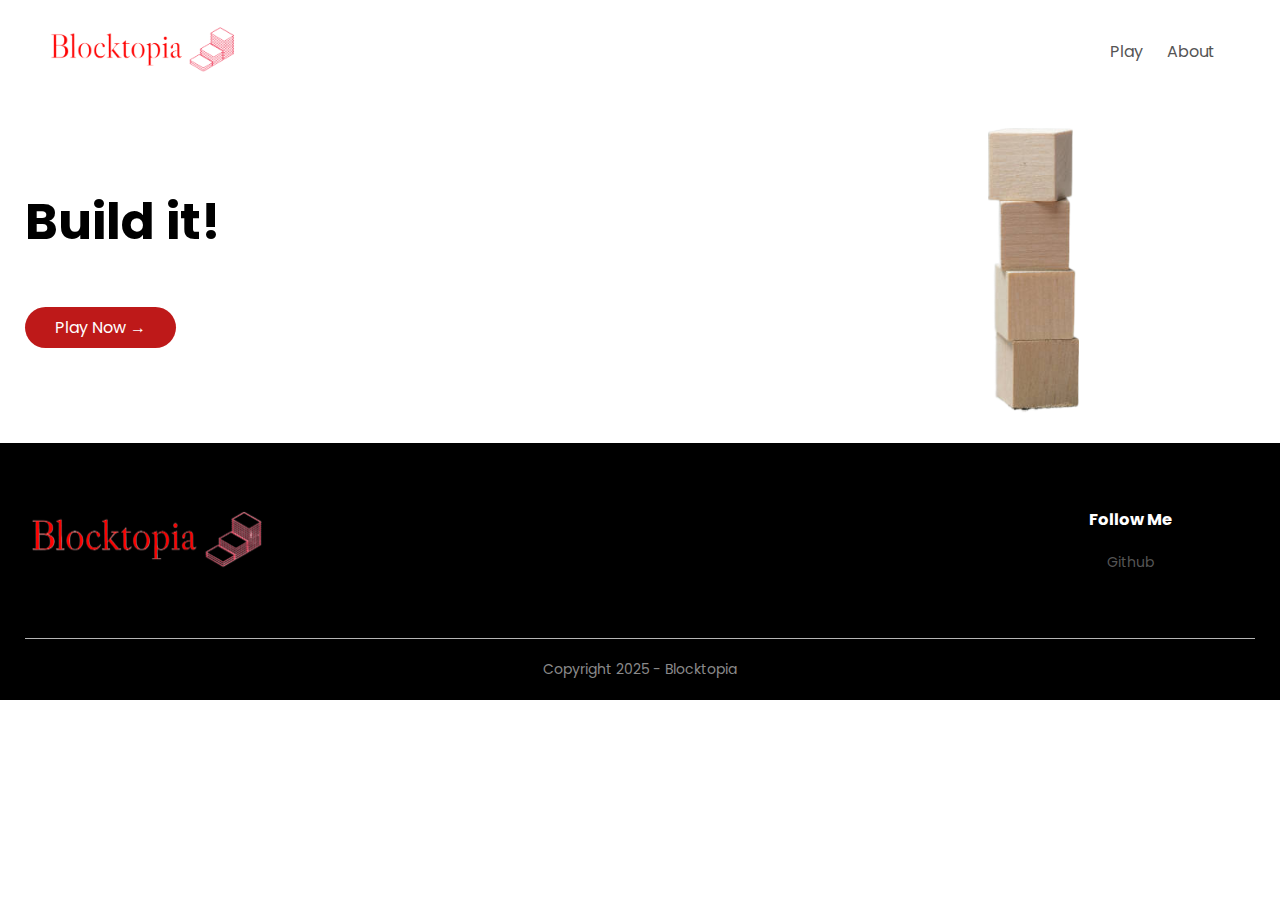
<file: index.html>
<!DOCTYPE html>
<html lang="en">
<head>
    <meta charset="UTF-8">
    <meta name="viewport" content="width=device-width, initial-scale=1.0">
    <title>Blocktopia</title>
    <link rel="stylesheet" href="style1.css">
    <link rel="preconnect" href="https://fonts.googleapis.com">
    <link rel="preconnect" href="https://fonts.gstatic.com" crossorigin>
    <link href="https://fonts.googleapis.com/css2?family=Poppins:wght@300;400;500;600;700&display=swap" rel="stylesheet">
    <link rel="stylesheet" href="https://cdnjs.cloudflare.com/ajax/libs/font-awesome/6.1.1/css/all.min.css">
    <link rel="icon" type="image/png" href="favicon-32x32.png"> 
    <link rel="shortcut icon" type="image/x-icon" href="favicon.ico"> 
</head>
<body> 
    
    <div class="header"> 
        <div class="container">
            <div class="navbar">
                <div class="logo">
                    <a href="index.html"><img src="logo.png" width="200px"></a>
                </div>
                <nav>
                    <ul id="MenuItems">
                        <li><a href="main.html">Play</a></li>
                        <li><a href="about.html">About</a></li>
                    </ul>
                </nav>
            </div>
            <div class="row">
                <div class="col-2">
                    <h1>Build it!</h1>
                    <a href="main.html" class="btn">Play Now &#8594;</a>
                </div>
                <div class="col-2">
                    <img src="block.png">
                </div>
            </div>
        </div>
    </div>

    <div class="footer">
        <div class="container">
            <div class="row">
                <div class="footer-col-1">
                    <img src="logo.png">
                </div>
                <div class="footer-col-3">
                    <h3>Follow Me</h3>
                    <ul>
                        <a href="https://github.com/Priyanka-Kadel"><li>Github</li></a>
                    </ul>
                </div>
            </div>
            <hr>
            <p class="copyright">Copyright 2025 - Blocktopia</p>
        </div>
    </div>
</body>
</html>
</file>
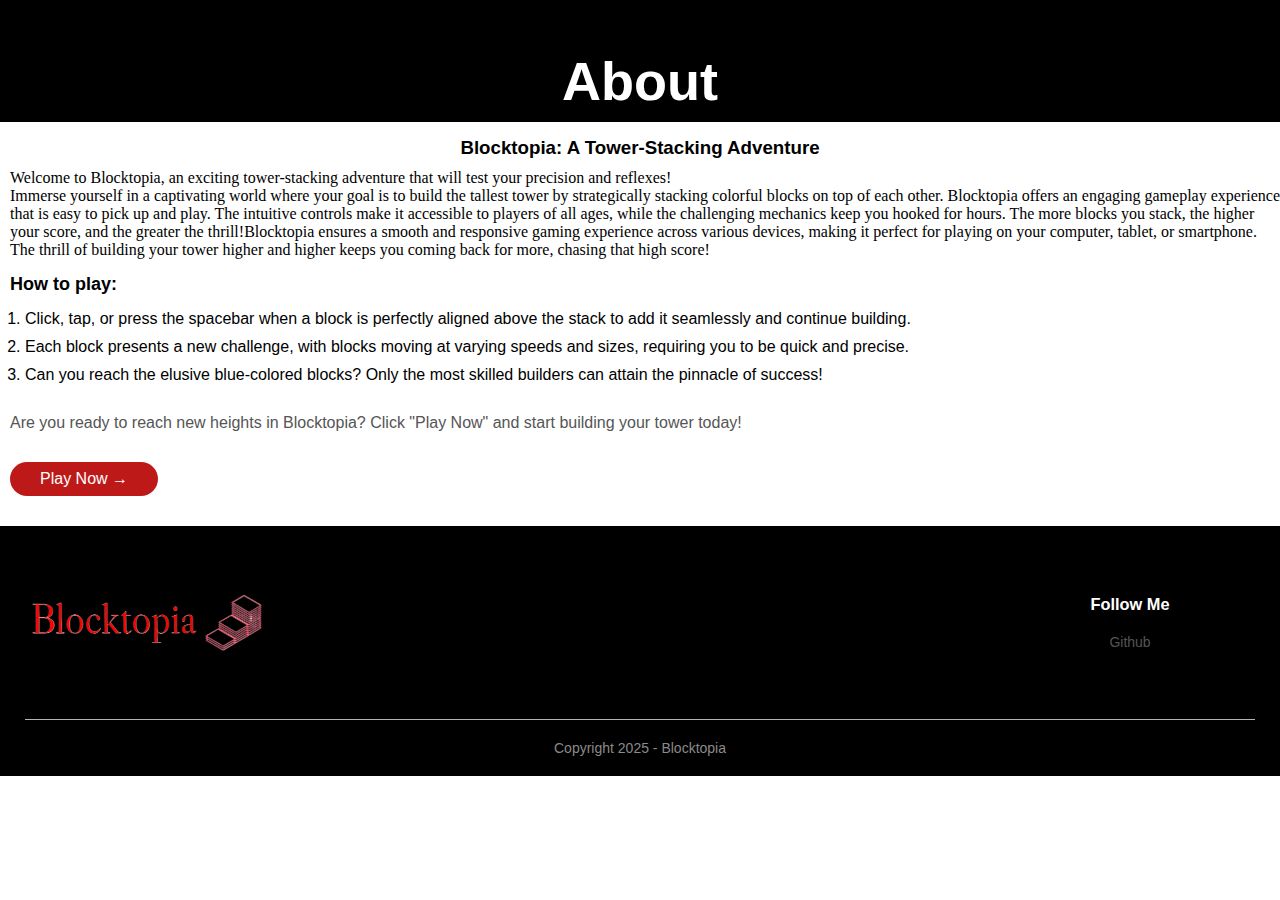
<file: about.html>
<!DOCTYPE html>
<html lang="en">
<head>
    <meta charset="UTF-8">
    <meta name="viewport" content="width=device-width, initial-scale=1.0">
    <title>About</title>
    <link rel="stylesheet" type="text/css" href="style1.css" />
	<link rel="icon" type="image/png" href="favicon-32x32.png"> 
    <link rel="shortcut icon" type="image/ico" href="favicon.ico"> 
</head>
<body>
    <div class="header">
        <h2>About</h2>
    </div>
    <div class="description">
        <h3>Blocktopia: A Tower-Stacking Adventure</h3>
        <p>Welcome to Blocktopia, an exciting tower-stacking adventure that will test your precision and reflexes!<br>
        Immerse yourself in a captivating world where your goal is to build the tallest tower by strategically stacking colorful blocks on top of each other.
        Blocktopia offers an engaging gameplay experience that is easy to pick up and play. The intuitive controls make it accessible to players of all ages, while the challenging mechanics keep you hooked for hours.
        The more blocks you stack, the higher your score, and the greater the thrill!Blocktopia ensures a smooth and responsive gaming experience across various devices,
         making it perfect for playing on your computer, tablet, or smartphone. The thrill of building your tower higher and higher keeps you coming back for more, chasing that high score!
    </p>
    </div>
    <div class="howtoplay">
        <h4>How to play:</h4>
        <ol>
            <li>Click, tap, or press the spacebar when a block is perfectly aligned above the stack to add it seamlessly and continue building.</li>
            <li>Each block presents a new challenge, with blocks moving at varying speeds and sizes, requiring you to be quick and precise.</li>
            <li>Can you reach the elusive blue-colored blocks? Only the most skilled builders can attain the pinnacle of success!</li>
        </ol>
        <p>Are you ready to reach new heights in Blocktopia? Click "Play Now" and start building your tower today!</p>
        <a href="main.html" class="btn">Play Now &#8594;</a>
    </div>

    <div class="footer">
        <div class="container">
            <div class="row">
                <div class="footer-col-1">
                    <img src="logo.png">
                </div>
                <div class="footer-col-3">
                    <h3>Follow Me</h3>
                    <ul>
                        <a href="https://github.com/Priyanka-Kadel"><li>Github</li></a>
                    </ul>
                </div>
            </div>
            <hr>
            <p class="copyright">Copyright 2025 - Blocktopia</p>
        </div>
    </div>
    
</body>
</html>
</file>
<file: style1.css>
* {
    margin: 0;
    padding: 0;
    box-sizing: border-box;
}

body {
    font-family: 'Poppins', sans-serif;
}

.navbar {
    display: flex;
    align-items: center;
    padding: 20px;
}

.logo {
    min-width: 250px;
}

nav {
    flex: 1;
    text-align: right;
}

nav ul {
    display: inline-block;
    list-style-type: none;
}

nav ul li {
    display: inline-block;
    margin-right: 20px;
}

a {
    text-decoration: none;
    color: #555;
}

p {
    color: #555;
}

.container {
    max-width: 1300px;
    margin: auto;
    padding-left: 25px;
    padding-right: 25px;
}

.row {
    display: flex;
    align-items: center;
    flex-wrap: wrap;
    justify-content: space-around;
}

.col-2 {
    flex-basis: 50%;
    min-width: 300px;
}

.col-2 h1 {
    font-size: 50px;
    line-height: 60px;
    margin: 25px 0;
}

.btn {
    display: inline-block;
    background: #be1919;
    color: #fff;
    padding: 8px 30px;
    margin: 30px 0;
    border-radius: 30px;
    transition: background 0.5s;
}

.btn:hover {
    background: #563434;
}

.footer {
    background: black;
    color: #8a8a8a;
    font-size: 14px;
    padding: 60px 0 20px;
}

.footer p {
    color: #8a8a8a;
}

.footer h3 {
    color: #fff;
    margin-bottom: 20px;
}

.footer-col-1, .footer-col-2, .footer-col-3 {
    min-width: 250px;
    margin-bottom: 20px;
}

.footer-col-1 {
    flex: 1;
    text-align: left;
}

.footer-col-1 img {
    width: 250px;
    margin-bottom: 20px;
}

.footer-col-2 {
    flex-basis: 12%;
    text-align: center;
}

.footer-col-3 {
    flex-basis: 12%;
    text-align: center;
    margin-bottom: 40px;
}

ul {
    list-style-type: none;
}

.footer hr {
    border: none;
    background: #b5b5b5;
    height: 1px;
    margin: 20px 0;
}

 .copyright {
    text-align: center;
}



.header h2{
    background: black;
    color: rgb(255, 255, 255);
    font-size: 54px;
    padding: 50px 0 10px;
    text-align: center;
}

.description h3{
    text-align: center;
    margin-top: 15px;
}

.description p{
    margin-top: 10px;
    text-align: left;
    margin-left: 10px;
    color: black;
    font-family: Georgia, 'Times New Roman', Times, serif;
}

.howtoplay h4{
    font-size: large;
    margin-top: 15px;
    margin-bottom: 15px;
    text-align: left;
    margin-left:10px ;
}

.howtoplay ol li{
    margin-left: 25px;;
    margin-top: 10px;
}

.howtoplay p{
    margin-top: 30px;;
    margin-left: 10px;
}

.howtoplay a{
    margin-top: 30px;;
    margin-left: 10px;
}
</file>
